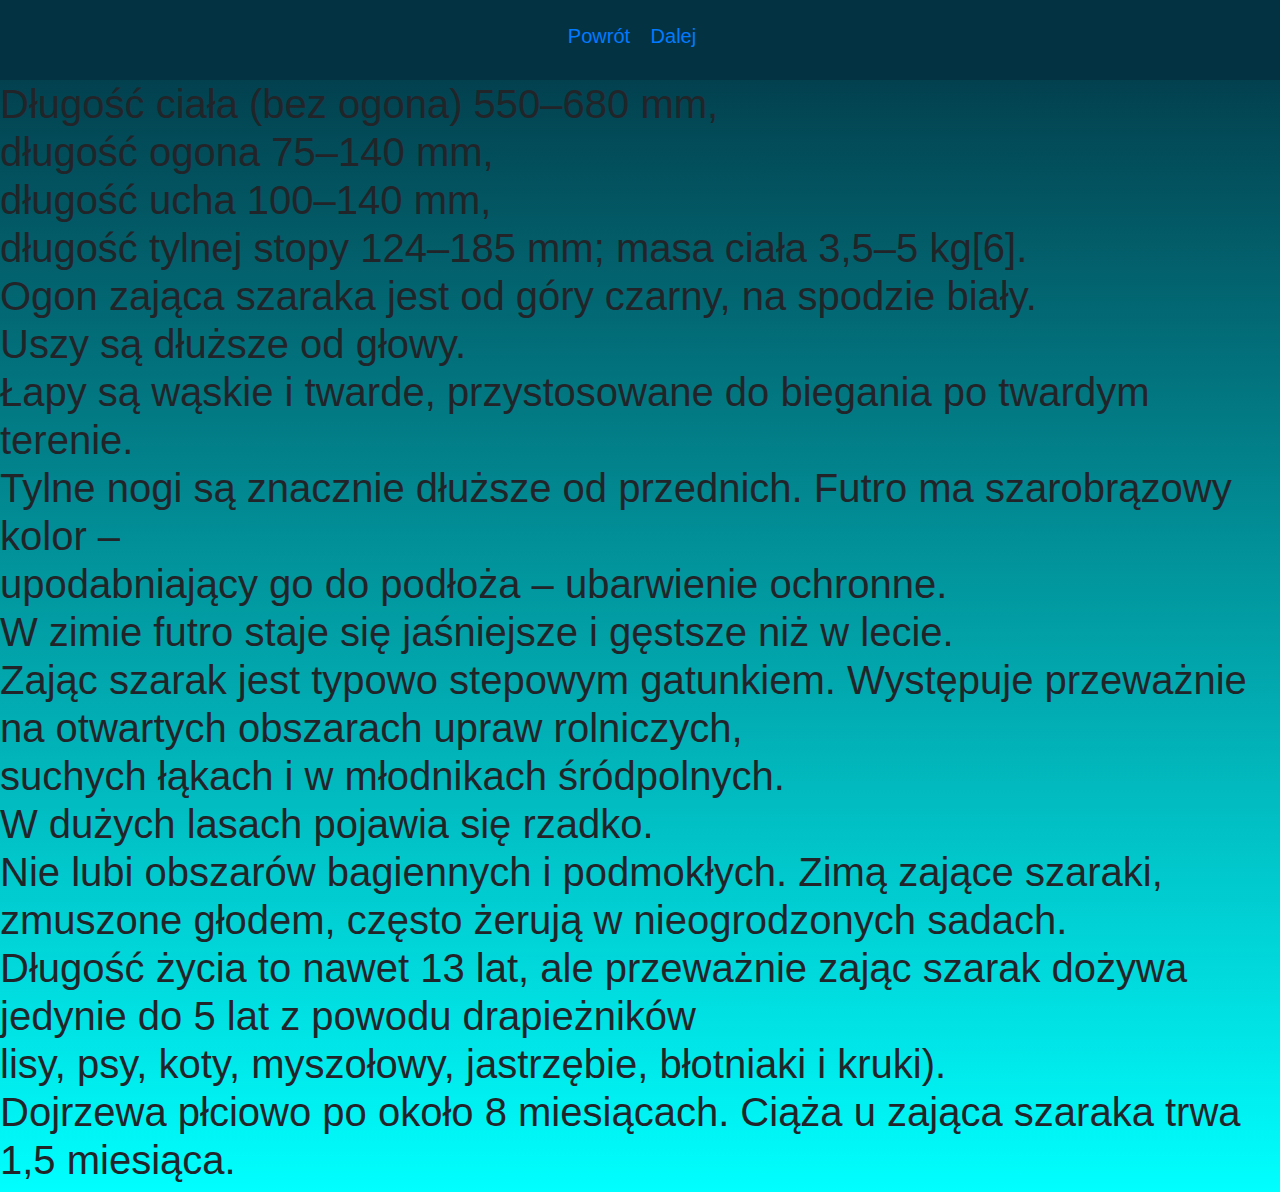
<file: indexpodstrona.html>
<!DOCTYPE html>
<html lang="en">
<head>
    <meta charset="UTF-8">
    <meta http-equiv="X-UA-Compatible" content="IE=edge">
    <meta name="viewport" content="width=device-width, initial-scale=1.0">
    <link rel="stylesheet" href="https://maxcdn.bootstrapcdn.com/bootstrap/4.0.0/css/bootstrap.min.css" integrity="sha384-Gn5384xqQ1aoWXA+058RXPxPg6fy4IWvTNh0E263XmFcJlSAwiGgFAW/dAiS6JXm" crossorigin="anonymous">
    <title>Document</title>
    <link rel="stylesheet" href="style2.css">
</head>
<body>

<nav class="navbar-expand-lg bg-nav-f">
<nav class="menu">
<a class="navbar-brand wszystko" href="index.html">Powrót</a>
<a class="navbar-brand wszystko" href="indexpodstrona2.html">Dalej</a>
<button class="navbar-toggler" type="button" data-toggle="collapse" data-target="#navbarNavAltMarkup" aria-controls="navbarNavAltMarkup" aria-expanded="false" aria-label="Toggle navigation">
<span class="navbar-toggler-icon"></span>
</button>
</div>
</div>
</nav>    
  
<div class="obrazek"></div>
    <h1>Długość ciała (bez ogona) 550–680 mm, 
        <div class= "">
        długość ogona 75–140 mm,
        <div class= "">
        długość ucha 100–140 mm,
        <div class= "">
        długość tylnej stopy 124–185 mm; masa ciała 3,5–5 kg[6]. 
        <div class= "">
        Ogon zająca szaraka jest od góry czarny, na spodzie biały. 
        <div class= "">
        Uszy są dłuższe od głowy. 
        <div class= "">
        Łapy są wąskie i twarde, przystosowane do biegania po twardym terenie. 
        <div class= "">
        Tylne nogi są znacznie dłuższe od przednich. Futro ma szarobrązowy kolor – 
        <div class= "">
        upodabniający go do podłoża – ubarwienie ochronne. 
        <div class= "">
        W zimie futro staje się jaśniejsze i gęstsze niż w lecie.
        <div class= "">
        Zając szarak jest typowo stepowym gatunkiem. Występuje przeważnie na otwartych obszarach upraw rolniczych, 
        <div class= "">
        suchych łąkach i w młodnikach śródpolnych. 
        <div class= "">
        W dużych lasach pojawia się rzadko. 
        <div class= "">
        Nie lubi obszarów bagiennych i podmokłych. Zimą zające szaraki, 
        <div class= "">
        zmuszone głodem, często żerują w nieogrodzonych sadach.
        <div class= "">
        Długość życia to nawet 13 lat, ale przeważnie zając szarak dożywa jedynie do 5 lat z powodu drapieżników 
        <div class= "">
        lisy, psy, koty, myszołowy, jastrzębie, błotniaki i kruki). 
        <div class= "">
        Dojrzewa płciowo po około 8 miesiącach. Ciąża u zająca szaraka trwa 1,5 miesiąca. 
    </h1>

  
    </div>

<script src="https://code.jquery.com/jquery-3.2.1.slim.min.js" integrity="sha384-KJ3o2DKtIkvYIK3UENzmM7KCkRr/rE9/Qpg6aAZGJwFDMVNA/GpGFF93hXpG5KkN" crossorigin="anonymous"></script>
<script src="https://cdnjs.cloudflare.com/ajax/libs/popper.js/1.12.9/umd/popper.min.js" integrity="sha384-ApNbgh9B+Y1QKtv3Rn7W3mgPxhU9K/ScQsAP7hUibX39j7fakFPskvXusvfa0b4Q" crossorigin="anonymous"></script>
<script src="https://maxcdn.bootstrapcdn.com/bootstrap/4.0.0/js/bootstrap.min.js" integrity="sha384-JZR6Spejh4U02d8jOt6vLEHfe/JQGiRRSQQxSfFWpi1MquVdAyjUar5+76PVCmYl" crossorigin="anonymous"></script>    
</body>
</html>
</file>
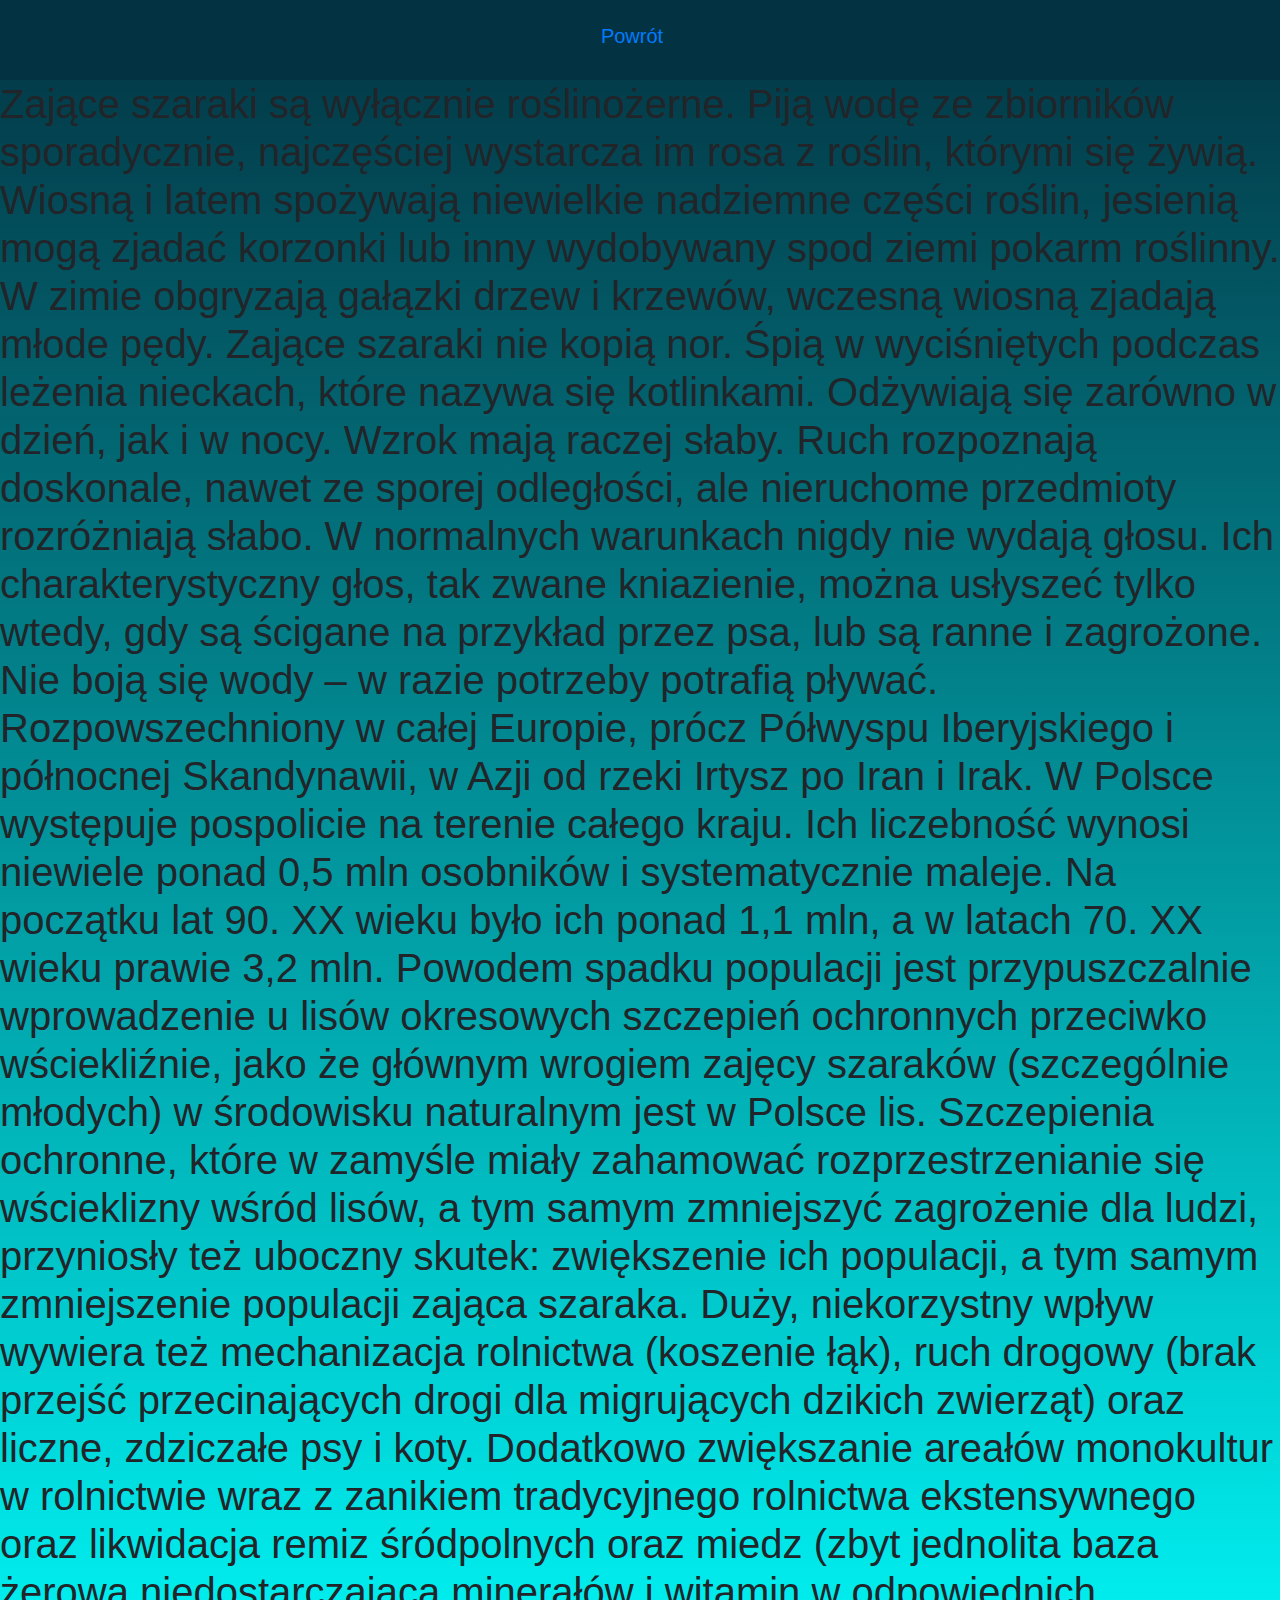
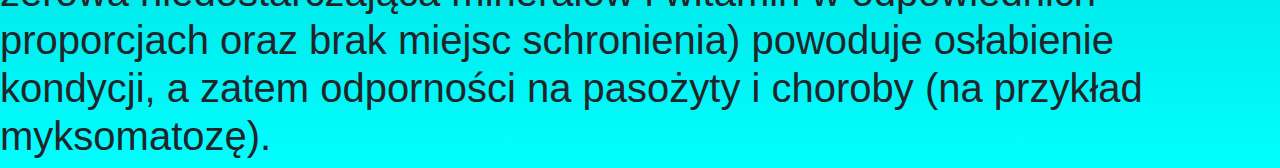
<file: indexpodstrona2.html>
<!DOCTYPE html>
<html lang="en">
<head>
    <meta charset="UTF-8">
    <meta http-equiv="X-UA-Compatible" content="IE=edge">
    <meta name="viewport" content="width=device-width, initial-scale=1.0">
    <link rel="stylesheet" href="https://maxcdn.bootstrapcdn.com/bootstrap/4.0.0/css/bootstrap.min.css" integrity="sha384-Gn5384xqQ1aoWXA+058RXPxPg6fy4IWvTNh0E263XmFcJlSAwiGgFAW/dAiS6JXm" crossorigin="anonymous">
    <title>Document</title>
    <link rel="stylesheet" href="style2.css">
</head>
<body>

<nav class="navbar-expand-lg bg-nav-f">
<nav class="menu">
<a class="navbar-brand wszystko" href="index.html">Powrót</a>
<button class="navbar-toggler" type="button" data-toggle="collapse" data-target="#navbarNavAltMarkup" aria-controls="navbarNavAltMarkup" aria-expanded="false" aria-label="Toggle navigation">
<span class="navbar-toggler-icon"></span>
</button>
</div>
</div>
</nav>    

<div class="obrazek"></div>
    <h1>
        Zające szaraki są wyłącznie roślinożerne. Piją wodę ze zbiorników sporadycznie, najczęściej wystarcza im rosa z roślin, którymi się żywią. 
        Wiosną i latem spożywają niewielkie nadziemne części roślin, jesienią mogą zjadać korzonki lub inny wydobywany spod ziemi pokarm roślinny. 
        W zimie obgryzają gałązki drzew i krzewów, wczesną wiosną zjadają młode pędy. Zające szaraki nie kopią nor. Śpią w wyciśniętych podczas leżenia nieckach, 
        które nazywa się kotlinkami. Odżywiają się zarówno w dzień, jak i w nocy. Wzrok mają raczej słaby. Ruch rozpoznają doskonale, nawet ze sporej odległości, 
        ale nieruchome przedmioty rozróżniają słabo. W normalnych warunkach nigdy nie wydają głosu. Ich charakterystyczny głos, tak zwane kniazienie, można usłyszeć tylko wtedy, 
        gdy są ścigane na przykład przez psa, lub są ranne i zagrożone. Nie boją się wody – w razie potrzeby potrafią pływać.
        Rozpowszechniony w całej Europie, prócz Półwyspu Iberyjskiego i północnej Skandynawii, w Azji od rzeki Irtysz po Iran i Irak. 
        W Polsce występuje pospolicie na terenie całego kraju. Ich liczebność wynosi niewiele ponad 0,5 mln osobników i systematycznie maleje. 
        Na początku lat 90. XX wieku było ich ponad 1,1 mln, a w latach 70. XX wieku prawie 3,2 mln. Powodem spadku populacji jest przypuszczalnie 
        wprowadzenie u lisów okresowych szczepień ochronnych przeciwko wściekliźnie, jako że głównym wrogiem zajęcy szaraków (szczególnie młodych) 
        w środowisku naturalnym jest w Polsce lis. Szczepienia ochronne, które w zamyśle miały zahamować rozprzestrzenianie się wścieklizny wśród lisów,
        a tym samym zmniejszyć zagrożenie dla ludzi, przyniosły też uboczny skutek: zwiększenie ich populacji, a tym samym zmniejszenie populacji zająca szaraka. 
        Duży, niekorzystny wpływ wywiera też mechanizacja rolnictwa (koszenie łąk), ruch drogowy (brak przejść przecinających drogi dla migrujących dzikich zwierząt) oraz liczne, 
        zdziczałe psy i koty. Dodatkowo zwiększanie areałów monokultur w rolnictwie wraz z zanikiem tradycyjnego rolnictwa ekstensywnego oraz likwidacja remiz śródpolnych oraz
        miedz (zbyt jednolita baza żerowa niedostarczająca minerałów i witamin w odpowiednich proporcjach oraz brak miejsc schronienia) powoduje osłabienie kondycji, 
        a zatem odporności na pasożyty i choroby (na przykład myksomatozę).
</h1>



<script src="https://code.jquery.com/jquery-3.2.1.slim.min.js" integrity="sha384-KJ3o2DKtIkvYIK3UENzmM7KCkRr/rE9/Qpg6aAZGJwFDMVNA/GpGFF93hXpG5KkN" crossorigin="anonymous"></script>
<script src="https://cdnjs.cloudflare.com/ajax/libs/popper.js/1.12.9/umd/popper.min.js" integrity="sha384-ApNbgh9B+Y1QKtv3Rn7W3mgPxhU9K/ScQsAP7hUibX39j7fakFPskvXusvfa0b4Q" crossorigin="anonymous"></script>
<script src="https://maxcdn.bootstrapcdn.com/bootstrap/4.0.0/js/bootstrap.min.js" integrity="sha384-JZR6Spejh4U02d8jOt6vLEHfe/JQGiRRSQQxSfFWpi1MquVdAyjUar5+76PVCmYl" crossorigin="anonymous"></script>    
</body>
</html>
</file>
<file: style2.css>
.grid{
    display: grid;
    grid-template-columns: 50% 50% 50% 50%;
    grid-row: 0;
    margin-left:8%;
    padding: 15px;
}
  .menu{
    background-color:rgb(3, 51, 66);
    text-align: center; 
    color:white;
    height: 80px;
    width: 100%;
    padding: 16px;
  }
.jps{
color:#797b7c;
padding: 24px;
margin-left:2px;
}
body{
background-image: linear-gradient(rgb(3, 51, 66),cyan)
}
</file>
